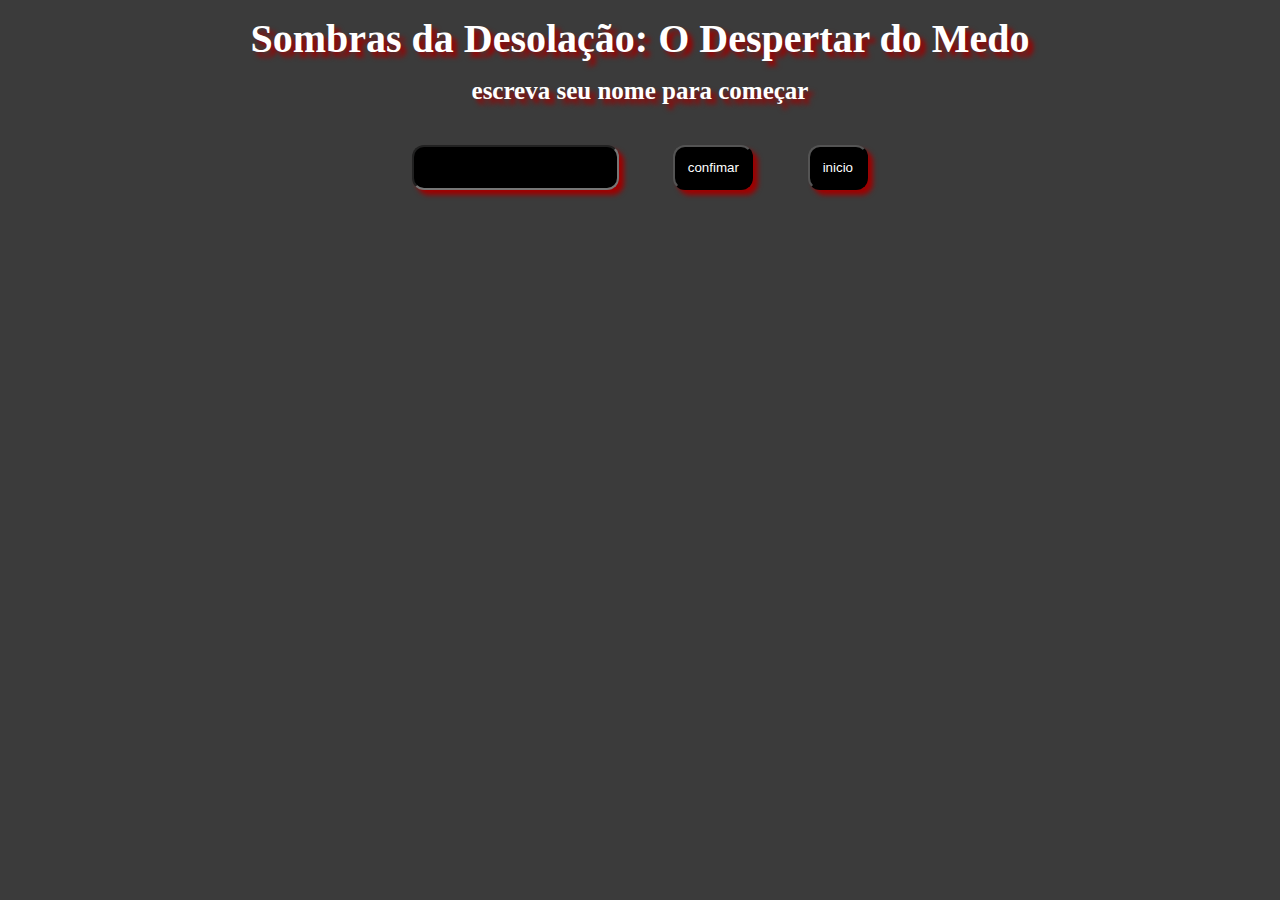
<file: cap1.html>
<!DOCTYPE html>
<html>

<head>
  <meta charset="utf-8">
  <meta name="viewport" content="width=device-width">
  <title>replit</title>
  <link href="cap1.css" rel="stylesheet" type="text/css" />
</head>

<body>
  <script src="cap1.js"></script>
<h1 id=texto1>Sombras da Desolação: O Despertar do Medo</h1> 
  <h3>escreva seu nome para começar</h3>
  <input id="nome" class="play" type="text">
  <a href="cap1-2.html"><button class="play" id="confirmar" onclick="confirm()">confimar</button></a>
  <a href="index.html"><button class="play"  onclick="confirm()">inicio  </button></a>






  
</body>

</html>
</file>
<file: cap1.css>
body{
  background-image: url(https://img.freepik.com/fotos-gratis/personagem-assustador-de-vista-lateral-posando_23-2150701074.jpg?size=626&ext=jpg&ga=GA1.1.1880011253.1699488000&semt=ais);
  background-repeat: no-repeat;
  background-size: cover;
  background-color: #3b3b3b;
  text-align: center;
  font-family: cursive;
}
h1{
  color: white;
  text-align: center;
  margin: 15px;
  text-shadow: 5px 5px 5px #9e0000;
  font-size: 40px;
  font-family: cursive;
}
.nome{
  color: black;
  text-align: center;
  margin: 15px;
  text-shadow: 5px 5px 5px #9e0000;
  font-size: 20px;
  font-family: cursive;
}
h3{
  text-shadow: 5px 5px 5px #9e0000;
  color: white;
  font-size: 25px;
  margin: 15px;
  font-family: cursive;
}
.play{
margin: 2%;
padding: 1%;
border-radius: 12px;
transition-duration: 0.4s;
background-color: black;
color: white;
box-shadow: 5px 5px 5px #9e0000;
}
.play1{
margin: 2%;
padding: 1%;
border-radius: 12px;
transition-duration: 0.4s;
background-color: black;
color: white;
box-shadow: 5px 5px 5px #9e0000;
width: 100%;
max-width: 200px;
max-height: 250px;
}
img{
  text-align: center  
}
.caps{
  text-transform: uppercase;
  column-count: 1;
  background-color: #000000;
  display:grid;
  margin: 3%;
  padding: 5%;
  border-radius: 15px;
  box-shadow:#610000 0 0 22px 3px;
}
.caps_img{
  background-color: #000000;
  box-shadow:#610000 0 0 22px 3px;
  padding: 5px;
  border-radius: 15px;
  column-count: 2;
}
section{
  display: grid;
  grid-template-columns: 23% 1fr;
  padding: 1%;
}
p{
  color: white;
  font-family: cursive;
  font-size: 17px;
}
img{
  margin: 10px;
  border-style: solid;
  border-bottom: 5px;
  border-radius: 50px;
  box-shadow: 5px 5px 5px #9e0000;  
}
</file>
